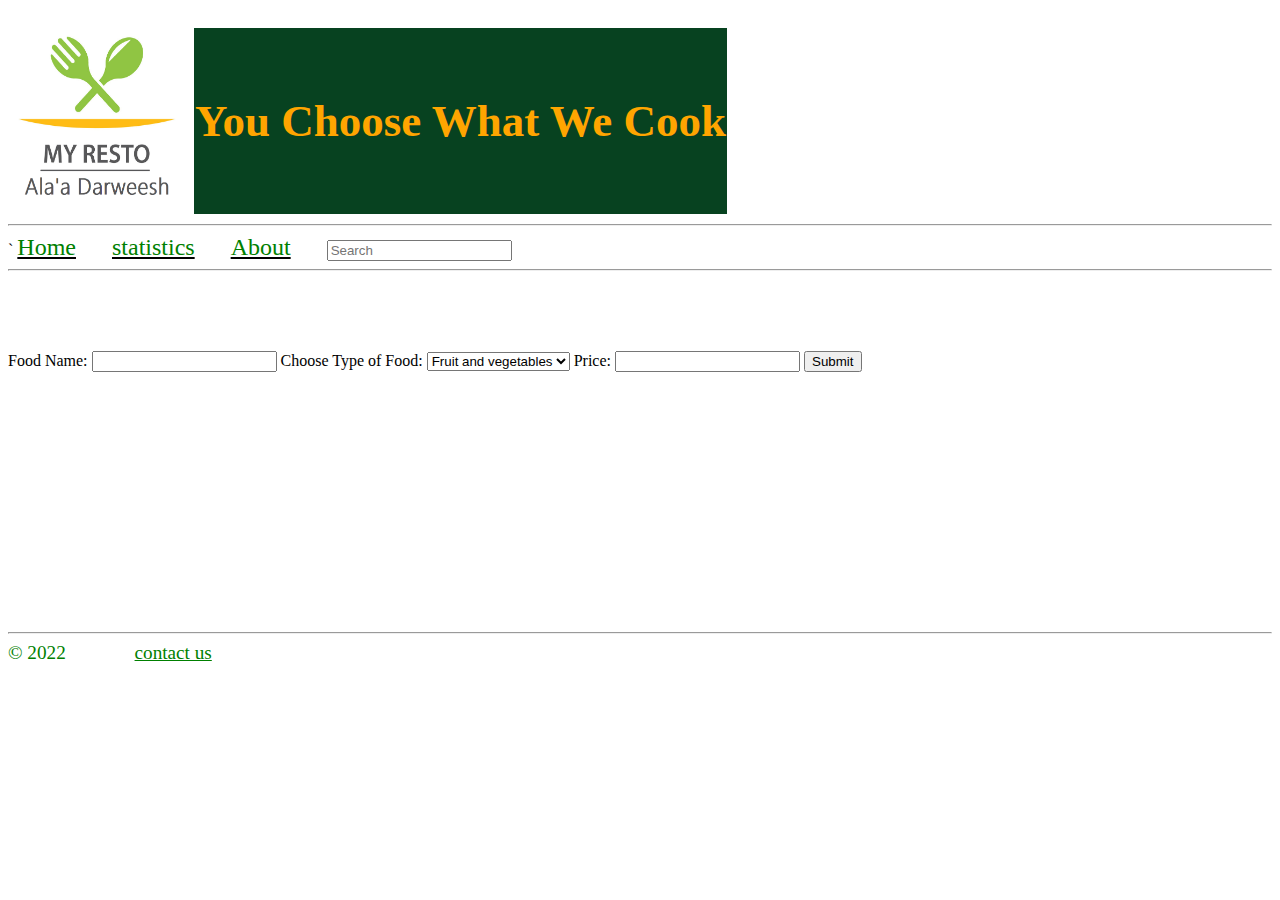
<file: index.html>
<!DOCTYPE html>
<html lang="en">
<head>
    <meta charset="UTF-8">
    <meta http-equiv="X-UA-Compatible" content="IE=edge">
    <meta name="viewport" content="width=device-width, initial-scale=1.0">
    <title>Document</title>
</head>
<body>
    <header>
     <table>
       <tr>
           <th> <img src="rest.png" height="180" width="180"  alt="restt" >
           <th style="font-size: 45px;color:orange;background-color:rgb(7, 66, 32);">You Choose What We Cook     </th>
       </tr><br/>
       </table>
   
   <hr>
   
       
       <style>
       #nav{
       color: green; font-weight: bold;
      
       }
       </style>
           <div class="nav" > `
           
             <a class="" href="./index.html" style="color: green; text-decoration-color: black; font-size: x-large; ">Home</a> &nbsp&nbsp&nbsp&nbsp&nbsp&nbsp&nbsp
             <a class="" href="./statistics.html" style="color: green; text-decoration-color: black; font-size: x-large; ">statistics</a> &nbsp&nbsp&nbsp&nbsp&nbsp&nbsp&nbsp
             <a href="https://github.com/alaardarweesh"style="color: green; text-decoration-color: black; font-size: x-large">About</a> &nbsp&nbsp&nbsp&nbsp&nbsp&nbsp&nbsp
             
             <input type="text" placeholder="Search">
           </div>
             
           <hr>
       
  
    </header>   
    <main>
    <link rel="aaaa" href="./style.css">
    <br>
    <br>
    <br>
   
    <br>
   <form id="formID">
       <label for="foodname">Food Name:</label>
       <input type="text" id="foodname" name="foodname" >
       
   
       <label for="type">Choose Type of Food:</label>
   <select name="type" id="type">
     <option value="Fruit and vegetables">Fruit and vegetables</option>
     <option value="Starchy food">Starchy food</option>
     <option value="Dairy">Dairy</option>
     <option value="Protein">Protein</option>
     <option value="Fat">Fat</option>
   </select>
   
   <label for="price">Price:</label>
   <input type="text" id="price" name="price" >
       
   <input id="button" type="submit" val="button" >
      <br>
      <br>
   
   
   
   </form>
   <!-- <table id="table">
     <style>
       table, th, td, label, form {
         font-size: larger;
         color: white;
         background-color: rgb(12, 8, 8);
         border: 1px solid white;
       }
       </style>
         <style>
           table, th, td {
             font-size: larger;
             color: white;
             background-color: rgb(39, 111, 39);
             border: 1px solid black;
           }
           </style>
     <th>
       <tr>
         <th> ID </th>
         <th> food name </th>
         <th> type </th>
         <th> price </th>
   
       </tr>
     </th>
   <tbody id="myTable">
   
   </tbody> 
   
   </table> -->
   
    </main>
   
    <footer>
     <br>
     <br>
     <br>
     <br>
     <br>
     <br>
     <br>
     <br>
     <br>
     <br>
     <br>
     <br>
     <br>
     <hr>
   <f style="color:green ;font-size: larger; "> © 2022 </f> &nbsp&nbsp&nbsp&nbsp&nbsp&nbsp&nbsp &nbsp&nbsp&nbsp&nbsp&nbsp&nbsp&nbsp
   <a style="color: green;font-size: larger;" href="mailto:darweesh_alaa@yahoo.com "> contact us</a>
   
    </footer>
   <script src="./rest.js"></script>
   </body>
</html>
</file>
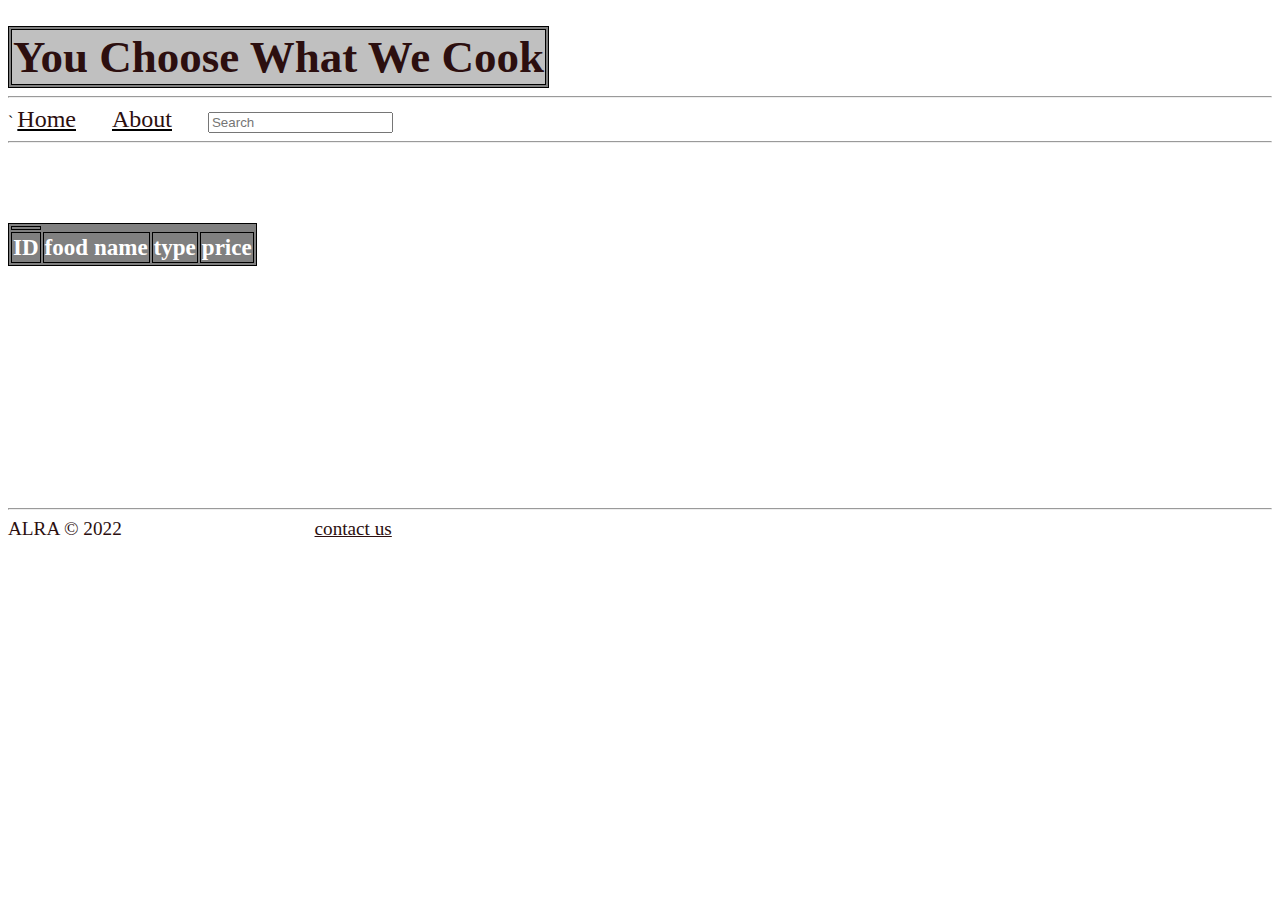
<file: statistics.html>
<!DOCTYPE html>
<html lang="en">
<head>
    <meta charset="UTF-8">
    <meta http-equiv="X-UA-Compatible" content="IE=edge">
    <meta name="viewport" content="width=device-width, initial-scale=1.0">
    <title>Document</title>
</head>
<body>
    <header>
     <table>
       <tr>
           
           <th style="font-size: 45px;color:rgb(44, 15, 15);background-color:silver;">You Choose What We Cook     </th>
       </tr><br/>
       </table>
   
   <hr>
   
       
       <style>
       #nav{
       color: rgb(44, 15, 15); font-weight: bold;
      
       }
       </style>
           <div class="nav" > `
           
             <a class="" href="./index.html" style="color: rgb(44, 15, 15); text-decoration-color: black; font-size: x-large; ">Home</a> &nbsp&nbsp&nbsp&nbsp&nbsp&nbsp&nbsp
             <a href="https://github.com/alaardarweesh"style="color:rgb(44, 15, 15) ; text-decoration-color: black; font-size: x-large">About</a> &nbsp&nbsp&nbsp&nbsp&nbsp&nbsp&nbsp
             
             <input type="text" placeholder="Search"> 
           </div>
             
           <hr>
       
   </table>
    </header>   
    <main>
    <link rel="aaaa" href="./style.css">
    <br>
    <br>
    <br>
   
    <br>
 
   <table id="table">
     <style>
       table, th, td, label, form {
         font-size: larger;
         color: white;
         background-color: rgb(44, 15, 15);
         border: 1px solid black;
       }
       </style>
         <style>
           table, th, td {
             font-size: larger;
             color: white;
             background-color: grey;
             border: 1px solid black;
           }
           </style>
     <th>
       <tr>
         <th> ID </th>
         <th> food name </th>
         <th> type </th>
         <th> price </th>
   
       </tr>
     </th>
   <tbody id="myTable">
   
   </tbody> 
   
   </table>
   
    </main>
   
    <footer>
     <br>
     <br>
     <br>
     <br>
     <br>
     <br>
     <br>
     <br>
     <br>
     <br>
     <br>
     <br>
     <br>
     <hr>
   <f style="color:rgb(44, 15, 15) ;font-size: larger; ">ALRA © 2022 </f> &nbsp&nbsp&nbsp&nbsp&nbsp&nbsp&nbsp &nbsp&nbsp&nbsp&nbsp&nbsp&nbsp&nbsp
   &nbsp&nbsp&nbsp&nbsp&nbsp&nbsp&nbsp &nbsp&nbsp&nbsp&nbsp&nbsp&nbsp&nbsp&nbsp&nbsp&nbsp&nbsp&nbsp&nbsp&nbsp &nbsp&nbsp&nbsp&nbsp&nbsp&nbsp&nbsp
   <a style="color: rgb(44, 15, 15);font-size: larger;" href="mailto:darweesh_alaa@yahoo.com "> contact us</a>
   
    </footer>
   <script src="./statistics.js"></script>
   </body>
</html>
</file>
<file: style.css>
#button {
   width: 150%;
   height: 200%;
   font-size: 60rem;
}
</file>
